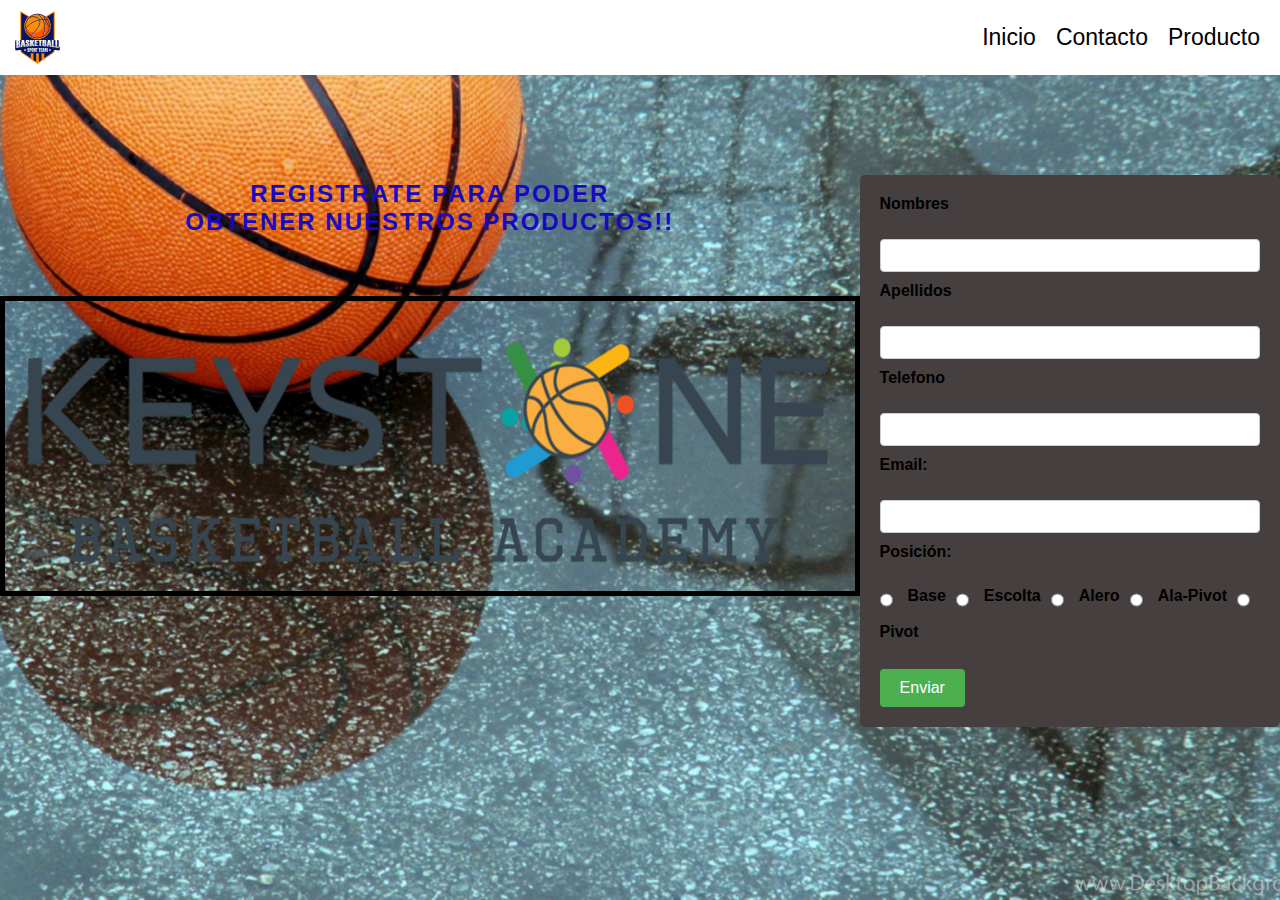
<file: Contacto.html>
<!DOCTYPE html>
<html lang="en">
<head>
    <meta charset="UTF-8">
    <meta name="viewport" content="width=device-width, initial-scale=1.0">
    <title>SLGear</title>
    <link rel="stylesheet" href="Estilo.css">
    
</head>

<body class="body-especifica">
   

    <div class="barra">
        <img src="ilustraciones/logo.jpg" alt="Logo" class="icono" width="75" height="75">
        <a href="https://ramonalcaraz1987.github.io/index.html">Inicio</a>
        <a href="https://ramonalcaraz1987.github.io/Contacto.html">Contacto</a>
        <a href="https://ramonalcaraz1987.github.io/Productos.html">Producto</a>
    </div>
    <div class="form">
        <div class="columna1"></h2>  
            
            <div class="result">
            <h3>REGISTRATE PARA PODER <br>
                OBTENER NUESTROS PRODUCTOS!!</h3>
                <ul id="ltamensajes"></ul>
                <ul id ="ltaerrores"></ul>
                
            </div>
                
                <div class ="carta">
                    <div class="cardcarrusel">
                        <img src="ilustraciones/incio.png" id="card">
                    </div>
                </div>
          
        </div>
        
        <div class="columna2">
            <form  onsubmit="return validacion()">
                
                <label for="fname">Nombres</label> <br> 
                <input type="text" id="fname" name="fname" value=""><br>
                <label for="lname">Apellidos</label><br>
                <input type="text" id="lname" name="lname" value=""><br>
                <label for="tel">Telefono</label><br>
                <input type="text" id="tel" name="tel" value=""><br>
                <label for="email">Email:</label><br>
                <input type="text" id="email" name="email" value=""><br>
                <label for="base">Posición:</label><br>
                <div class="radio-group">
                    <input type="radio" id="Base" name="Posicion" value="0">
                    <label for="Base">Base</label>
                    <input type="radio" id="Escolta" name="Posicion" value="1">
                    <label for="Escolta">Escolta</label>
                    <input type="radio" id="Alero" name="Posicion" value="2">
                    <label for="Alero">Alero</label>
                    <input type="radio" id="Ala-Pivot" name="Posicion" value="3">
                    <label for="Ala-Pivot">Ala-Pivot</label>
                    <input type="radio" id="Pivot" name="Posicion" value="4">
                    <label for="Pivot">Pivot</label>
                </div>
                <input type="submit" value="Enviar">
                
            </form>
        </div>
    </div>
    <script src="Contacto.js"></script>
</body>
</html>
</file>
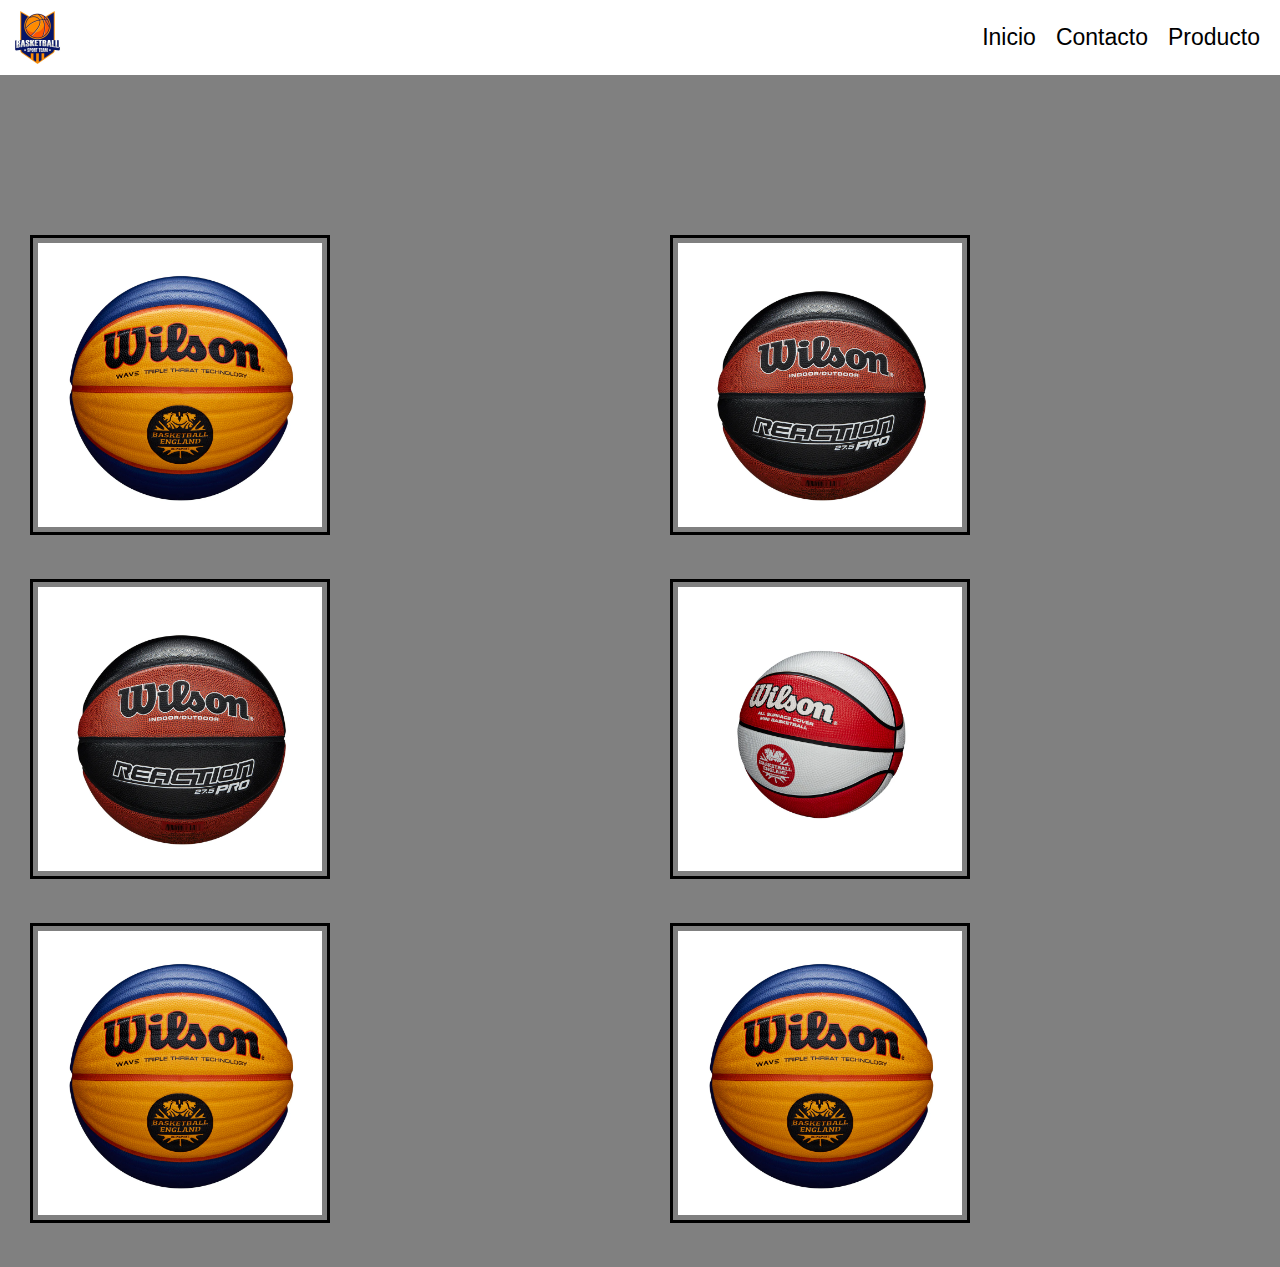
<file: Productos.html>
<!DOCTYPE html>
<html lang="en">
<head>
    <meta charset="UTF-8">
    <meta name="viewport" content="width=device-width, initial-scale=1.0">
    <title>SLGear</title>
   <link rel="stylesheet" href="Estilo.css">
</head>
<body>

    <div class="barra">
        <img src="ilustraciones/logo.jpg" alt="Logo" class="icono" width="75" height="75">
        <a href="https://ramonalcaraz1987.github.io/index.html">Inicio</a>
        <a href="https://ramonalcaraz1987.github.io/Contacto.html">Contacto</a>
        <a href="https://ramonalcaraz1987.github.io/Productos.html">Producto</a>
    </div>
    <div class="producto">
        <div class = "column1">
            <div class="wrapper">
            <img class="img" src="ilustraciones/4.png" alt="azul" >
            <p class="texto">
                <span class="tituloprod">PELOTA WILSON AZUL PRO</span><br>

               
                <span class="precio"><s>$ 97.999</s>$ 68.599</span><br>
                <span class ="oferta">🔥TIEMPO LIMITADO🔥<br></span>
                <span class = "pago">pagá en hasta 3 cuotas sin interés comprando desde $100.000.<br></span>
                <a href="https://ramonalcaraz1987.github.io/Contacto.html">
                    <button class="mi-boton">Agregar</button>
                </a>
             </p>
            </div>
            <div class="wrapper">
             <img class="img"src="ilustraciones/1.png" alt="azul">
             <p class="texto"> <span class="tituloprod">PELOTA BASE X</span><br>

               
                <span class="precio"><s>$ 92.999</s>$ 58.599</span><br>
                <span class ="oferta">🔥TIEMPO LIMITADO🔥<br></span>
                <span class = "pago">pagá en hasta 3 cuotas sin interés comprando desde $100.000.<br></span>
                <a href="https://ramonalcaraz1987.github.io/Contacto.html" >
                    <button class="mi-boton">Agregar</button>
                </a>
             </p>
             </p>
            </div>
            <div class="wrapper">
                <img class="img" src="ilustraciones/4.png" alt="azul" >
                <p class="texto"> <span class="tituloprod">PELOTA Basic ACADEMY</span><br>

               
                    <span class="precio"><s>$ 92.999</s>$ 58.599</span><br>
                    <span class ="oferta">🔥TIEMPO LIMITADO🔥<br></span>
                    <span class = "pago">pagá en hasta 3 cuotas sin interés comprando desde $100.000.<br></span>
                    <a href="https://ramonalcaraz1987.github.io/Contacto.html">
                        <button class="mi-boton">Agregar</button>
                    </a>
                 </p>
                 </p>
            </div>

        </div>
        <div class = "column2">
            <div class = "wrapper">
                <img class="img" src="ilustraciones/1.png">
                <p class = "texto"> <span class="tituloprod">PELOTA PROMOCION WEB1 FTW</span><br>

               
                    <span class="precio"><s>$ 107.999</s>$ 78.599</span><br>
                    <span class ="oferta">🔥TIEMPO LIMITADO🔥<br></span>
                    <span class = "pago">pagá en hasta 3 cuotas sin interés comprando desde $100.000.<br></span>
                    <a href="https://ramonalcaraz1987.github.io/Contacto.html" >
                        <button class="mi-boton">Agregar</button>
                    </a>
                 </p>
            </div>
            <div class = "wrapper">
                <img class="img" src="ilustraciones/3.png" alt="">
                <p class = "texto">
                    <span class="tituloprod">PELOTA POCO STOCK!!!!!</span><br>

               
                    <span class="precio"><s>$ 57.999</s>$ 28.599</span><br>
                    <span class ="oferta">🔥TIEMPO LIMITADO🔥<br></span>
                    <span class = "pago">pagá en hasta 3 cuotas sin interés comprando desde $100.000.<br></span>
                    <a href="https://ramonalcaraz1987.github.io/Contacto.html" >
                        <button class="mi-boton">Agregar</button>
                    </a>
                 </p>


            </p>
            </div>
            <div class="wrapper">
                <img class="img" src="ilustraciones/4.png" alt="azul" >
                <p class="texto"> <span class="tituloprod">PELOTA WILSON AZUL PRO</span><br>

               
                    <span class="precio"><s>$ 47.999</s>$ 78.599</span><br>
                    <span class ="oferta">🔥TIEMPO LIMITADO🔥<br></span>
                    <span class = "pago">pagá en hasta 3 cuotas sin interés comprando desde $100.000.<br></span>
                    <a href="https://ramonalcaraz1987.github.io/Contacto.html" >
                        <button class="mi-boton">Agregar</button>
                    </a>
                 </p>
                 </p>
            </div>

        </div>


    </div>
</body>
</html>
</file>
<file: Estilo.css>
* {
            padding: 0;
            margin: 0;
            box-sizing: border-box;
        }
        i {
            size: 100px;
            color: white;
        }
        body {
            background-color: gray;
        }
        .body-especifica {
            background-image: url('./ilustraciones/imagenfom.png');
            background-size: cover;
            background-position: center;
            background-repeat: no-repeat;
            background-attachment: fixed;
        }
        .C {
            background-image: url('./ilustraciones/imagenfom.png');
            background-size: cover;
            background-position: center;
            background-repeat: no-repeat;
        }
        .producto {
            display: flex;
        }
        .column1, .column2 {
            flex: 50%;
            padding: 20px;
        }
        .img {
            width: 300px;
            height: 300px;
        }
        .barra {
            background-color: rgb(255, 255, 255);
            padding: -5px 20px;
            display: flex;
            align-items: center;
            margin-bottom: 100px; 
        }
        .barra a {
            color: black;
            text-decoration: none;
            margin-right: 20px;
            font-size: 23px;
            font-family: 'Lucida Sans', 'Lucida Sans Regular', 'Lucida Grande', 'Lucida Sans Unicode', Geneva, Verdana, sans-serif;
        }
        .icono {
            margin-right: auto; 
        }
        a:hover, a:active {
            color: white;
            background-color: gray;
            padding: 24px;
        }
        .img {
            border: solid black;
            display: inline-block;
            padding: 5px;
        }
        .imgcarrousel {
            border: 5px solid black;
            height: 300px;
            position: relative;
        }

        .result{
           
            margin-bottom: 40px;
            padding: 5px;
          
        }

        .result h3{
            font-family: 'Segoe UI', Tahoma, Geneva, Verdana, sans-serif; 
            font-size: 24px; 
            font-weight: bold;
            color: #1708c2; 
            text-transform: uppercase; 
            text-align: center; 
            letter-spacing: 2px; 
            margin-bottom: 15px; 



        }

        .result ul{
            font-family: 'Montserrat', Arial, sans-serif;
            font-size: 20px; 
            list-style-type: none; 
            text-transform: uppercase; 
            font-weight: bold; 
            text-align: center; 
            color: #fffefe; 
        }
        .carta{
       
            border: 5px solid black;
            height: 300px;
            margin-top: auto;
        }
        #card {
            height: 100%;
            width: 100%;
        }
        .cardcarrusel {
            height: 100%;
        }
        .flechascarruselizq, .flechascarruselder {
            position: absolute;
            top: 0;
            width: 100%;
            height: 100%;
            display: flex;
            align-items: center;
            padding: 20px;
        }
        .flechascarruselizq {
            justify-content: flex-start;
        }
        .flechascarruselder {
            justify-content: flex-end;
        }
        .img{
            border: solid black;
            display: inline block;
            padding: 5px;
            transition: transform 0.3s ease;



        }
        .img:hover{

           transform: scale(1.2);
         


        }
        .wrapper {
        position: relative;
        display: block; 
        margin: 40px 0px 20px 10px;

        }

        .texto {
            position: absolute;
            top: 0;
            left: 300px;
            padding-left: 50px;
            display: none;
        }
        @media (min-width:1000px){
            .wrapper:hover .texto {
         display: block;
         
            }
        }
        .mi-boton {
            background-color: #050505; /* Verde */
            border: none;
            color: white;
            padding: 15px 32px;
            text-align: center;
            text-decoration: none;
            display: inline-block;
            font-size: 16px;
            margin: 4px 2px;
            cursor: pointer;
            border-radius:12px;
        }
        .oferta {
            display: block;
            margin-bottom: 20px;
            font-size: 20px;
            font-weight: bold;
            font-style: italic;
            font-family: Arial, Helvetica, sans-serif;
            color: red;

        }
        .tituloprod{
            display: block;
            margin-bottom: 20px;
            font-size: 25px;
        
            
            font-family: Arial, Helvetica, sans-serif;
           



        }
        .precio{
            display: block;
            margin-bottom: 20px;
            font-size: 20px;
            font-weight: bold;
            font-style: italic;
            font-family: Arial, Helvetica, sans-serif;
           
        }
        .pago{
            display: block;
            margin-bottom: 20px;
            font-size: 15px;
            
            font-family: Arial, Helvetica, sans-serif;
            

        }
        .producto {
            
            display: flex;
           
         


        }
        .column1 {
            flex: 50%;
           
            padding: 20px;
                   




        }
        .column2{
            flex: 50%;
       
        padding: 20px;
            
           


        }
        .img{
           width: 300px;
           height: 300px;
        
            

        }
        .form {
            display: flex;
            width: 100%;
        }
        .articulo{

            display: flex;
            width: 100%;
            margin-top: 230px;
            padding: 20px;
            margin-bottom: 200px;
            display: flex;
            flex-wrap: wrap;

        }
        .columnar{
            width: 50%;
            padding: 10px;
            box-sizing: border-box;
            flex-direction: column;
            background-color: #777676; 
            border-radius: 10px; 
            box-shadow: 0px 2px 5px rgba(0, 0, 0, 0.1); 
           
        }
        .columnar h2 {
            font-family: 'Arial', sans-serif; 
            font-size: 24px;
            color: #f3f3f3;
            margin-bottom: 20px; 
          }
          
          .columnar p {
            font-family: 'Arial', sans-serif;
            font-size: 16px; 
            color: #fffafa; 
            line-height: 1.6; 
          }

        
        .columna3, .columna4 {
            width: 50%;
            display: flex;
            box-sizing: border-box;
        }
        
        .columna3 {
            justify-content: space-evenly;
            flex: 1;
            align-items: center;
            flex-direction: column;
            

        }
        .columna3 h1{

            color: brown;
        }
        .columna3 H3{

            color: chartreuse;
        }
        
        .columna4 {
            justify-content: flex-end;
            flex: 1;
           width: 100%;
           height: 100%;
           
            border: 3PX solid black;
        }
        .columna4 iframe{
           
            width: 100%;
            height: 100%;


        }
        
        .map {
            display: flex;
            flex-direction: row;
            height: 300px;
        }
        
        form {
            background-color: #453f3f;
            padding: 20px;
            border-radius: 5px;
         
            font-family: Arial, sans-serif;
        }
        
        label {
            display: block;
            margin-bottom: 8px;
            font-weight: bold;
        }
        
        input[type="text"] {
            width: 100%;
            padding: 8px;
            margin-bottom: 10px;
            border: 1px solid #ccc;
            border-radius: 4px;
            box-sizing: border-box;
        }
        
        .radio-group {
            display: flex;
            flex-wrap: wrap;
            gap: 10px;
            margin-bottom: 10px;
        }
        
        .radio-group input[type="radio"] {
            width: auto;
            margin: 0;
            margin-right: 5px;
        }
        
        input[type="submit"] {
            background-color: #4CAF50;
            color: white;
            padding: 10px 20px;
            border: none;
            border-radius: 4px;
            cursor: pointer;
            font-size: 16px;
            margin-top: 10px; 
        }
        
        input[type="submit"]:hover {
            background-color: #45a049;
        }
</file>
